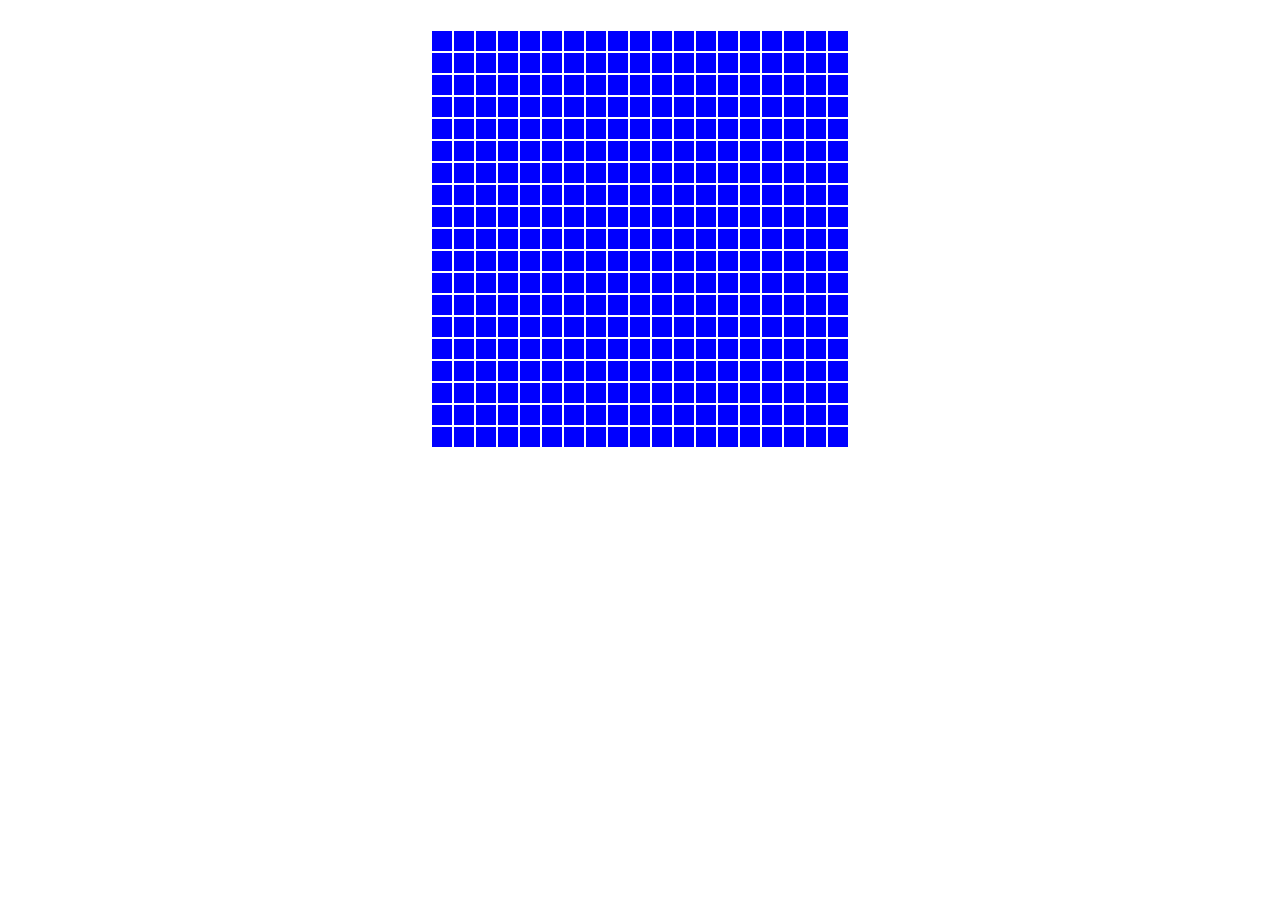
<file: prototype/index.html>
<!DOCTYPE html>
<html>
  <head>
    <meta charset="utf-8">
    <meta name="viewport" content="width=device-width, initial-scale=1">
    <link rel="stylesheet" type="text/css" href="reset.css">
    <link rel="stylesheet" type="text/css" href="style.css">
  </head>
  <body>

  </body>
  <script src="script.js"></script>
</html>
</file>
<file: prototype/style.css>
#header {
  margin-top: 30px;
}

#grid-container {
  display: grid;
  grid-template-columns: 1fr 1fr 1fr;
}

.main-grid {
  grid-column: 2 / 3;
  justify-self: center;
}

.box {
  height: 20px;
  width: 20px;
  background-color: blue;
  margin: 1px;
  float: left;
}

.clear {
  clear: both;
}
</file>
